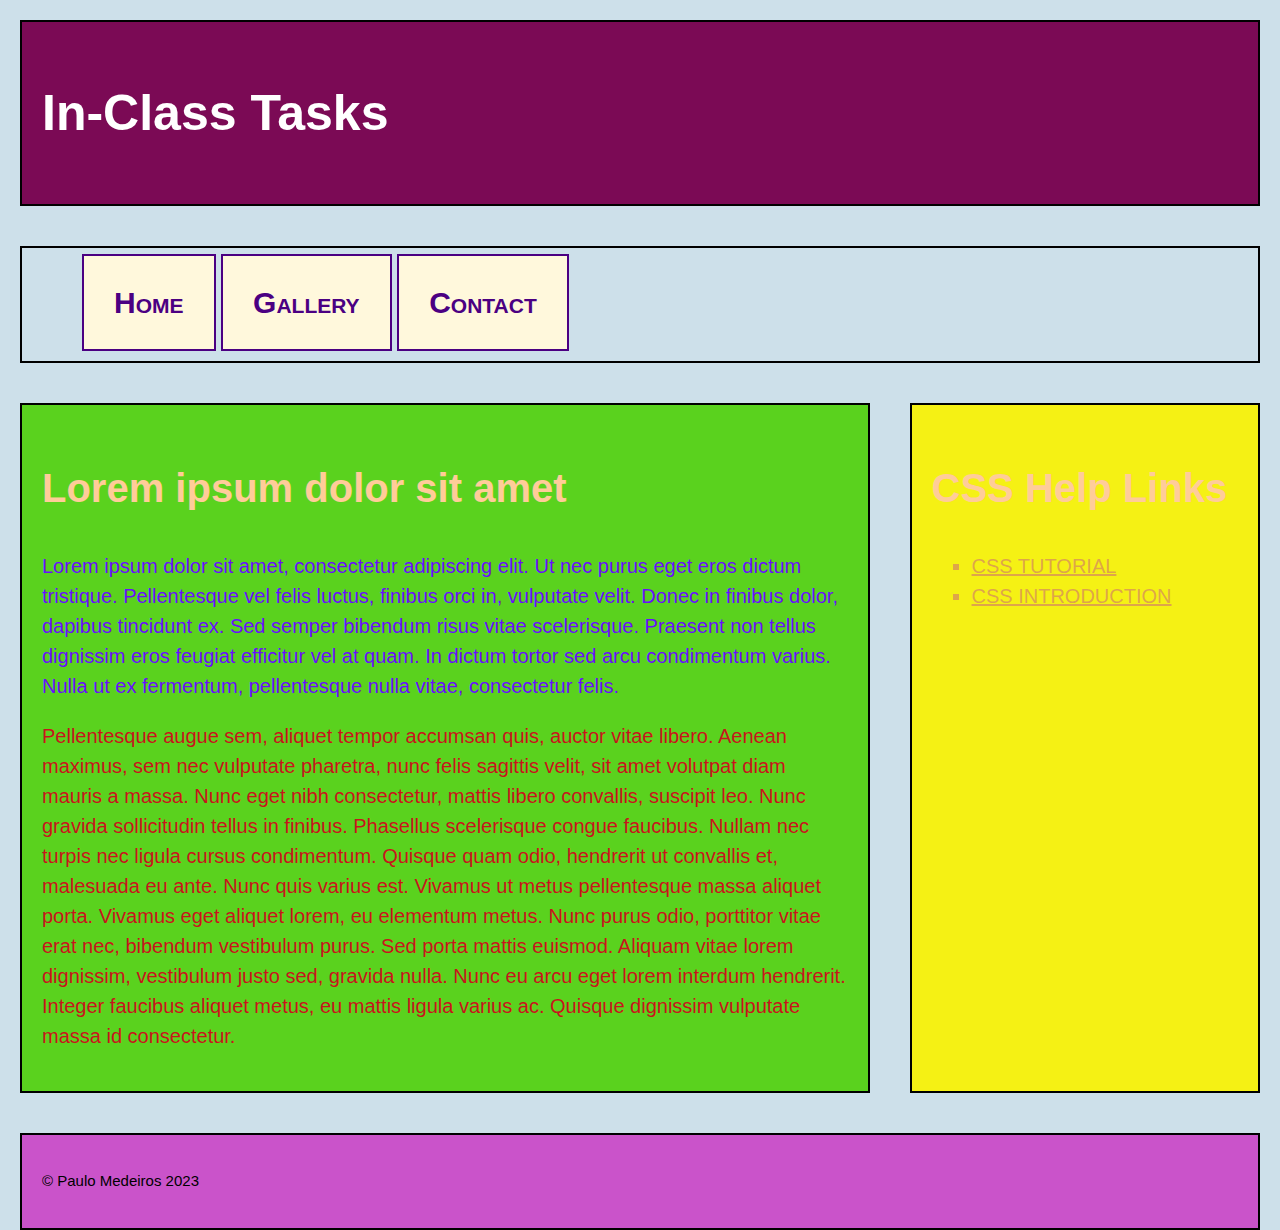
<file: index.html>
<!-- Paulo Alfredo Medeiros da Fonseca Pmedeirosdafons3202@conestogac.on.ca
-->
    <!DOCTYPE html>
<html lang="en">
<head>
    <meta charset="UTF-8">
    <meta name="viewport" content="width=device-width, initial-scale=1.0">
    <link rel="stylesheet" type="text/css" href="css/normalize.css">
    <link rel="stylesheet" type="text/css" href="css/styles.css">
    <title>In-Class Tasks</title>
</head>

<body>
    <header class="structural">
        
        <h1>In-Class Tasks</h1>

    </header>

    <nav class="structural">
        <ul>
            <li><a href="index.html">Home</a></li>
            <li><a href="gallery.html">Gallery</a></li>
            <li><a href="contact.html">Contact</a></li>
        </ul>
    </nav>
    <section>
        <main class="structural">
            <h2>Lorem ipsum dolor sit amet</h2>
            <p id="para1">Lorem ipsum dolor sit amet, consectetur adipiscing elit. Ut nec purus eget eros dictum tristique. Pellentesque vel felis luctus, finibus orci in, vulputate velit. Donec in finibus dolor, dapibus tincidunt ex. Sed semper bibendum risus vitae scelerisque. Praesent non tellus dignissim eros feugiat efficitur vel at quam. In dictum tortor sed arcu condimentum varius. Nulla ut ex fermentum, pellentesque nulla vitae, consectetur felis.
            </p>
            <p id="para2">Pellentesque augue sem, aliquet tempor accumsan quis, auctor vitae libero. Aenean maximus, sem nec vulputate pharetra, nunc felis sagittis velit, sit amet volutpat diam mauris a massa. Nunc eget nibh consectetur, mattis libero convallis, suscipit leo. Nunc gravida sollicitudin tellus in finibus. Phasellus scelerisque congue faucibus. Nullam nec turpis nec ligula cursus condimentum. Quisque quam odio, hendrerit ut convallis et, malesuada eu ante. Nunc quis varius est. Vivamus ut metus pellentesque massa aliquet porta. Vivamus eget aliquet lorem, eu elementum metus. Nunc purus odio, porttitor vitae erat nec, bibendum vestibulum purus. Sed porta mattis euismod. Aliquam vitae lorem dignissim, vestibulum justo sed, gravida nulla. Nunc eu arcu eget lorem interdum hendrerit. Integer faucibus aliquet metus, eu mattis ligula varius ac. Quisque dignissim vulputate massa id consectetur.
            </p>
        </main>
        <aside class="structural">
            <h2>CSS Help Links</h2>   
            <ul>
                <li><a href="https://www.w3schools.com/css/">CSS TUTORIAL</a></li>
                <li><a href="https://www.w3schools.com/css/css_intro.asp">CSS INTRODUCTION</a></li>
            </ul>
        </aside>
    </section>

    <footer class="structural">
        <p>&copy; Paulo Medeiros 2023</p>
    </footer>
</body> 
</html>
</file>
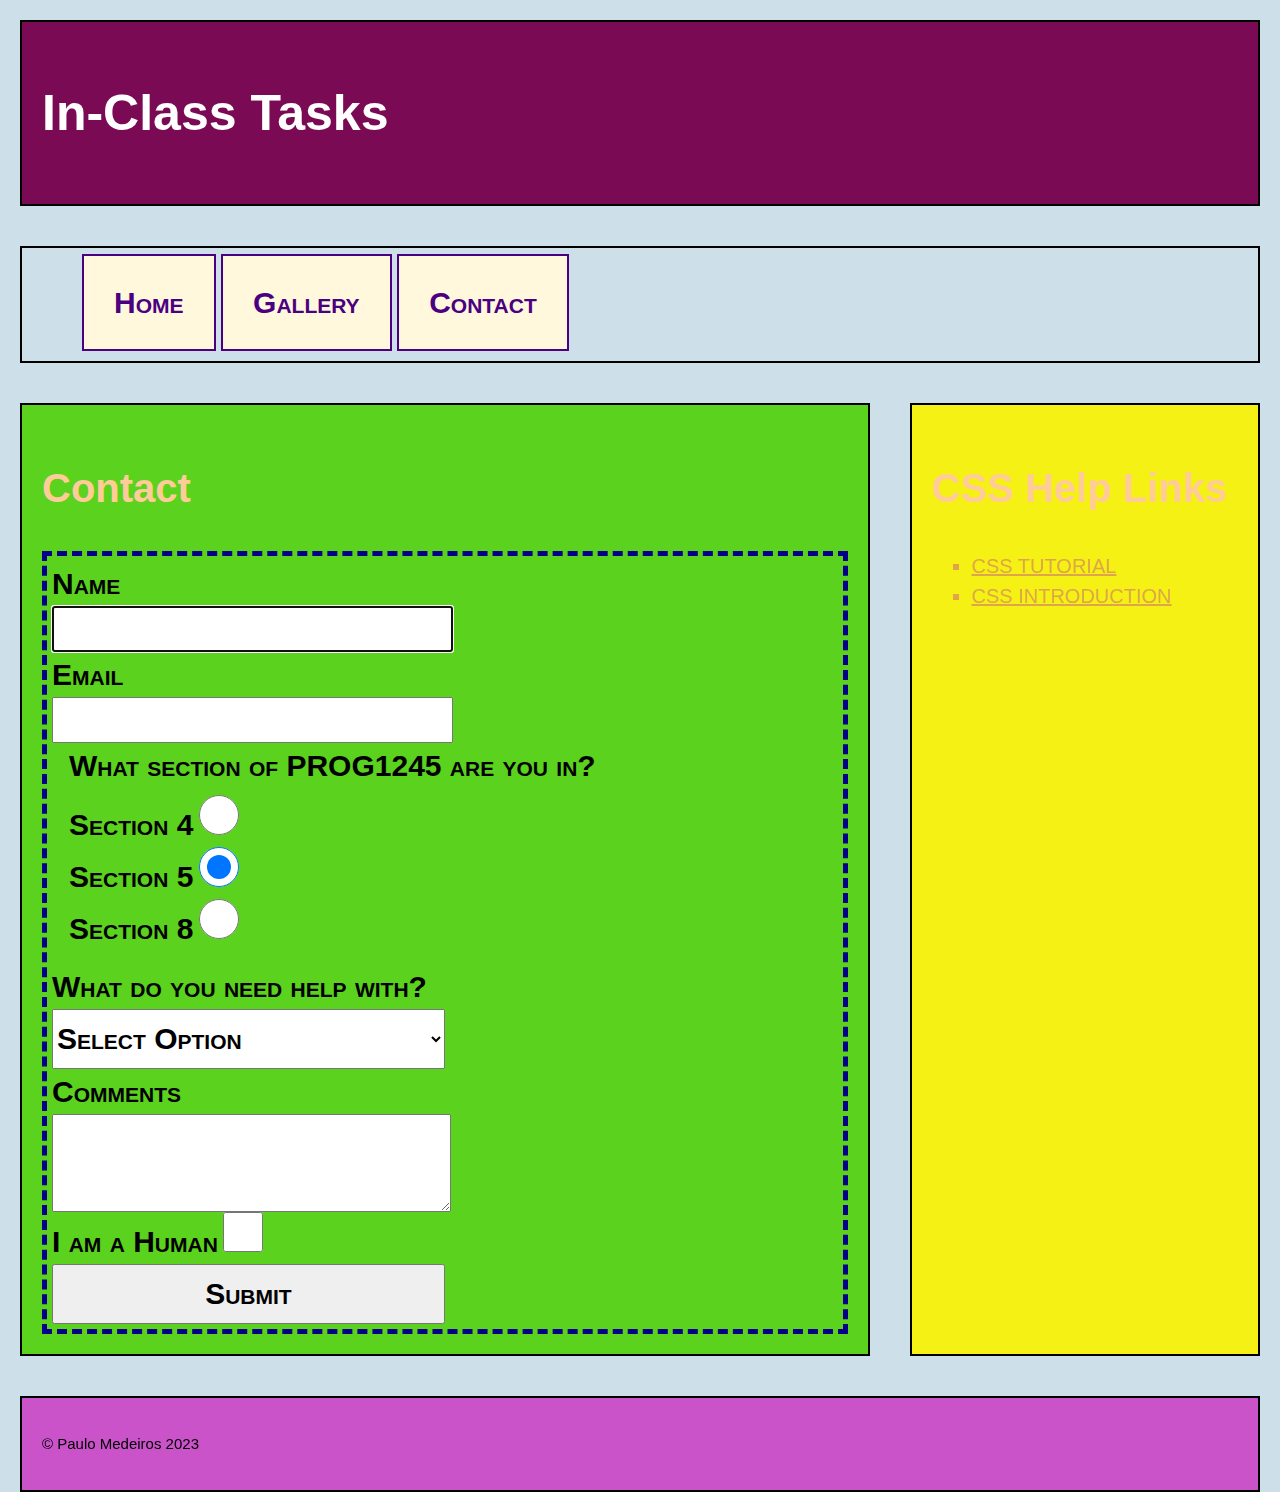
<file: contact.html>
<!-- Paulo Alfredo Medeiros da Fonseca Pmedeirosdafons3202@conestogac.on.ca
-->
    <!DOCTYPE html>
<html lang="en">
<head>
    <meta charset="UTF-8">
    <meta name="viewport" content="width=device-width, initial-scale=1.0">
    <link rel="stylesheet" type="text/css" href="css/normalize.css">
    <link rel="stylesheet" type="text/css" href="css/styles.css">
    <title>In-Class Tasks</title>
</head>
<body>
    <header class="structural">
        
        <h1>In-Class Tasks</h1>

    </header>

    <nav class="structural">
        <ul>
            <li><a href="index.html">Home</a></li>
            <li><a href="gallery.html">Gallery</a></li>
            <li><a href="contact.html">Contact</a></li>
        </ul>
    </nav>

    <section>
        <main class="structural" >
            <h2>Contact</h2>

            <form>
                <div>
                    <label for="name">Name</label>
                    <input  type="text" name="name" id="name" autofocus required>
                </div>
                <div>
                    <label for="email">Email</label>
                    <input type="email" name="email" id="email" required>
                </div>
                <div>
                    <fieldset>
                        <legend>What section of PROG1245 are you in?</legend>
                        <label for="4">Section 4</label>
                        <input type="radio" id="4" name="sec" value="4" required>
                        <br>
                        <label for="5">Section 5</label>
                        <input type="radio" id="5" name="sec" value="5" checked>
                        <br>
                        <label for="8">Section 8</label>
                        <input type="radio" id="8" name="sec" value="8">
                    </fieldset>
                </div>
                <div>
                    <label for="help">What do you need help with?</label>
                    <select name="help" id="help" required>
                        <option value="0" selected>Select Option</option>
                        <option value="html">HTML</option>
                        <option value="css">CSS</option>
                        <option value="both">Both (HTML & CSS)</option>
                    </select>
                </div>
                <div>
                    <label for="comment">Comments</label><br>
                    <textarea name="comment" id="comment" rows="4" required></textarea>
                </div>
                <div>
                    <label for="human">I am a Human</label>
                    <input type="checkbox" value="true" name="human" id="human" required>
                </div>
                <div>
                    <input type="submit" id="submit" value="Submit">
                </div>
            </form>

        </main>
        <aside class="structural">
            <h2>CSS Help Links</h2>   
            <ul>
                <li><a href="https://www.w3schools.com/css/">CSS TUTORIAL</a></li>
                <li><a href="https://www.w3schools.com/css/css_intro.asp">CSS INTRODUCTION</a></li>
            </ul>
        </aside>
    </section>

    <footer class="structural">
        <p>&copy; Paulo Medeiros 2023</p>
    </footer>
</body> 
</html>
</file>
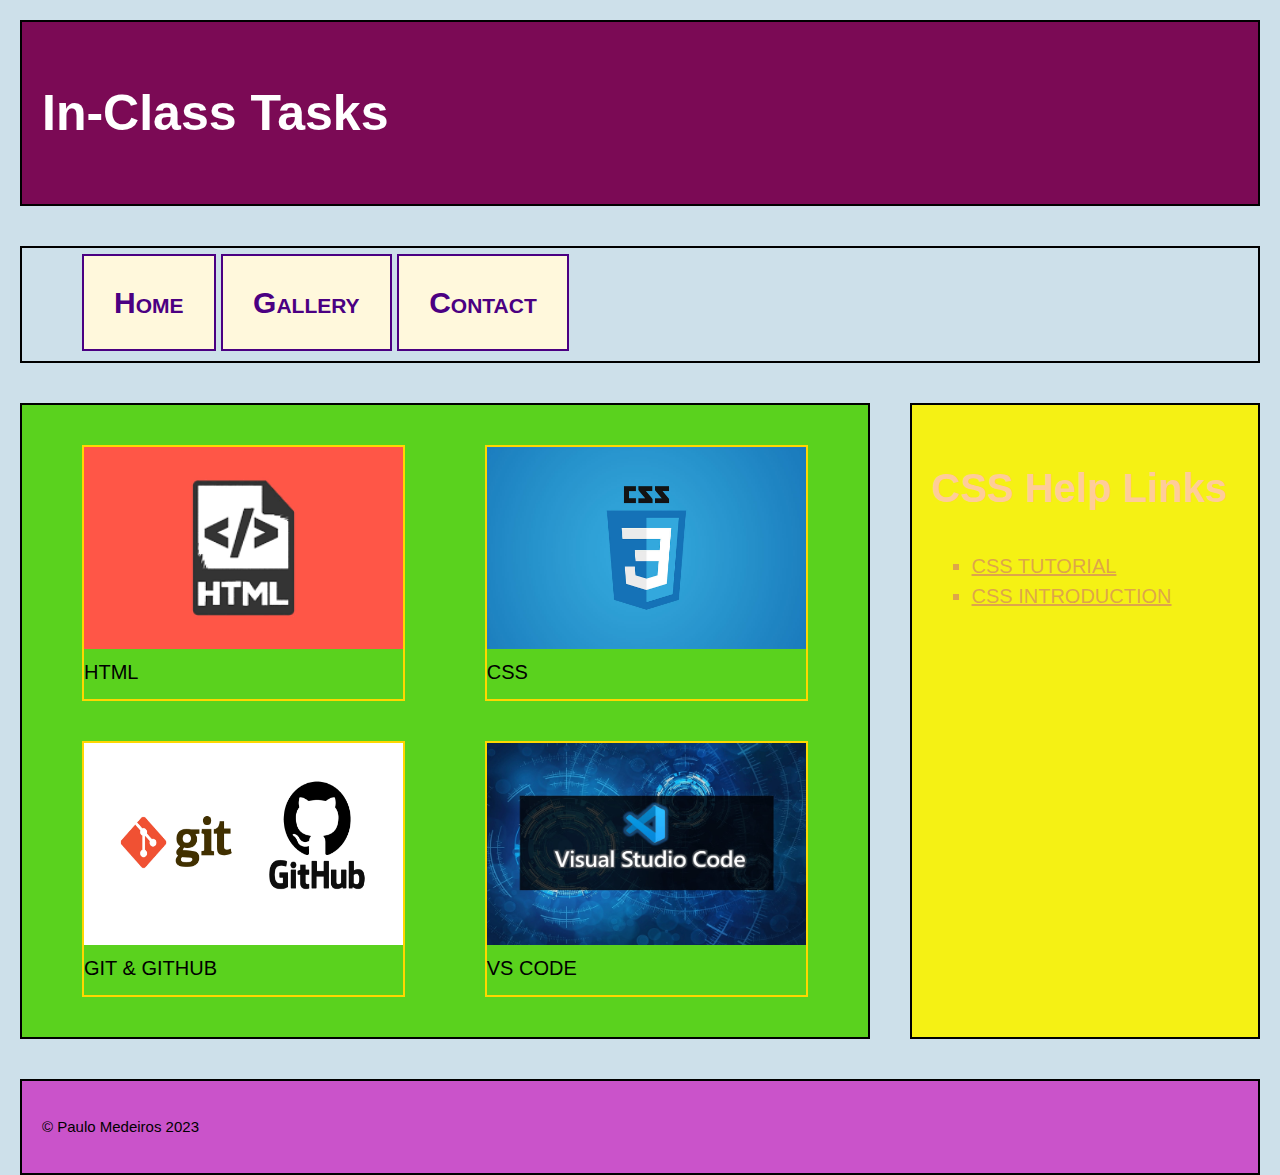
<file: gallery.html>
<!-- Paulo Alfredo Medeiros da Fonseca Pmedeirosdafons3202@conestogac.on.ca
-->
    <!DOCTYPE html>
<html lang="en">
<head>
    <meta charset="UTF-8">
    <meta name="viewport" content="width=device-width, initial-scale=1.0">
    <link rel="stylesheet" type="text/css" href="css/normalize.css">
    <link rel="stylesheet" type="text/css" href="css/styles.css">
    <title>In-Class Tasks</title>
</head>

<body>
    <header class="structural">
        
        <h1>In-Class Tasks</h1>

    </header>

    <nav class="structural">
        <ul>
            <li><a href="index.html">Home</a></li>
            <li><a href="gallery.html">Gallery</a></li>
            <li><a href="contact.html">Contact</a></li>
        </ul>
    </nav>
    <section>
    
        <main class="structural" id="gallery">

        <figure>
            <img src="images/html.png" alt="html symbol" id="img1">
            <figcaption>HTML</figcaption>
        </figure>
        <figure>
            <img src="images/css.jpg" alt="css symbol" id="img2">
            <figcaption>CSS</figcaption>
        </figure>
        <figure>
            <img src="images/git-github.png" alt="git and github symbol" id="img3">
            <figcaption>GIT & GITHUB</figcaption>
        </figure>
        <figure>
            <img src="images/vscode_background.jpg" alt="vs code symbol" id="img4">
            <figcaption>VS CODE</figcaption>
        </figure>
        
        </main>
    
        <aside class="structural">
            <h2>CSS Help Links</h2>   
            <ul>
                <li><a href="https://www.w3schools.com/css/">CSS TUTORIAL</a></li>
                <li><a href="https://www.w3schools.com/css/css_intro.asp">CSS INTRODUCTION</a></li>
            </ul>
        </aside>
    </section>

    <footer class="structural">
        <p>&copy; Paulo Medeiros 2023</p>
    </footer>
</body> 
</html>
</file>
<file: css/styles.css>
/* Name: Paulo Alfredo Medeiros da Fonseca
 * Student number: 8903202
 */

html{
        font: normal normal normal 20px/1.5 Verdana, Arial, Helvetica, sans-serif;
}

body{
    background-color: hsla(200, 40%, 80%, 0.7);
    height: 100vh;
    width:  100vw;
    display: flex;
    flex-direction: column;
}

h1{
    color: white;
    font-size: 2.5rem;
}

h2{
    font-size: 2rem;
    color: #fc9;

}
header{
    background-color: hsl(320, 85%, 26%);
    flex: 1 10%;
}

nav{
    flex: 1 5%;
}

nav ul li{
    display: inline;
    list-style: none;
}

nav ul li a{
    border: 2px solid indigo;
    color: indigo;
    background-color: cornsilk;
    text-decoration: none;
    padding: 1em;
}
nav ul li a:hover{
    border: 2px solid cornsilk;
    color: cornsilk;
    background-color: indigo;
}

section{
    display: flex;
    flex-direction: row;
    flex: 4 8%;
    flex-wrap: nowrap;
    justify-content: space-between;
    align-items: stretch;
}

main{
    background-color: hsl(100, 75%, 47%);
    flex: 2 1 70%;
}

aside{
    background-color: hsl(59, 92%, 52%);
    flex: 1 2 30%;
}

aside ul{
    list-style: square;
}
aside li, a{
    line-height: 1.5rem;
    color: rgba(200, 90, 127, .5);
}
aside a{
    color: rgba(200, 90, 127, .5);
}

aside a:hover{
    color: #f09;
}

footer{
    background-color: hsl(300, 53%, 56%);
    flex: 1 5%;
}

.structural{
    margin: 1rem;
    padding: 1rem;
    border: 2px solid black;
}

#para1{
    color: rgb(105, 14, 253);
}

#para2{
    color: rgb(200, 20, 28);
}

footer p{
    font-size: .75em;
}

form{
    border: 5px dashed darkblue;
    padding: 5px;
}

input[type=text], input[type=email], input[type=submit], select, option{
    width: 50%;
    display: block;
    height: 2em;
}

input[type=radio], input[type=checkbox]{
    height: 2em;
    width: 2em;
}

select, option, label, legend, nav a, input[type=submit]{
    font-size: 1.5rem;
    font-weight: bold;
    font-variant: small-caps;
}

textarea{
    width: 50%;
    display: block;
}

fieldset{
    border: none;
}

#gallery{
    display: grid;
    grid-template-columns: 1fr 1fr;
    grid-template-rows: 1fr 1fr;
}

figure{
    border: 2px solid gold;
}


img{
    width: 100%;
    height: 80%;
}

@media (max-width: 1200px) {
  html {
    font-size: 15px;
  }
}

@media (max-width: 600px) {
  html {
    font-size: 10px;
  }
  #gallery{
    grid-template-columns: 1fr;
    grid-template-rows: 1fr;
  }
}
</file>
